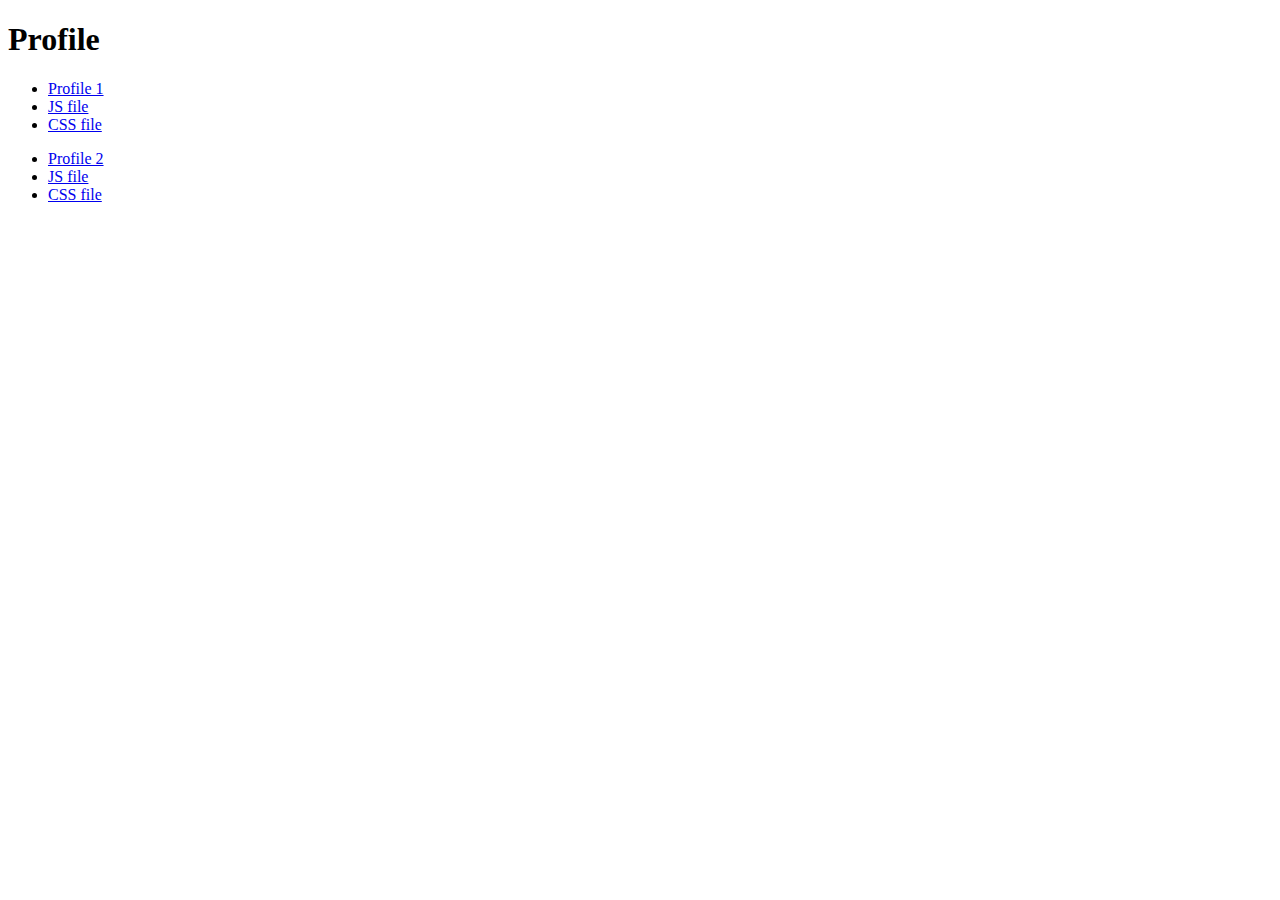
<file: index.html>
<!DOCTYPE html>
<html lang="en">
<head>
  <meta charset="utf-8">
  <title>Porfile</title>
</head>
<body>
	<h1>Profile</h1>
	
	<ul>
	<li><a href="profile1.html">Profile 1</a></li>
	<li><a href="profile1.js">JS file</a></li>
	<li><a href="profile1.css">CSS file</a></li>
	</ul>

	<ul>
	<li><a href="profile2.html">Profile 2</a></li>
	<li><a href="profile2.js">JS file</a></li>
	<li><a href="profile2.css">CSS file</a></li>
	</ul>
	
	<script src="http://cdnjs.cloudflare.com/ajax/libs/jquery/2.0.3/jquery.min.js"></script>
	

</body>
</html>
</file>
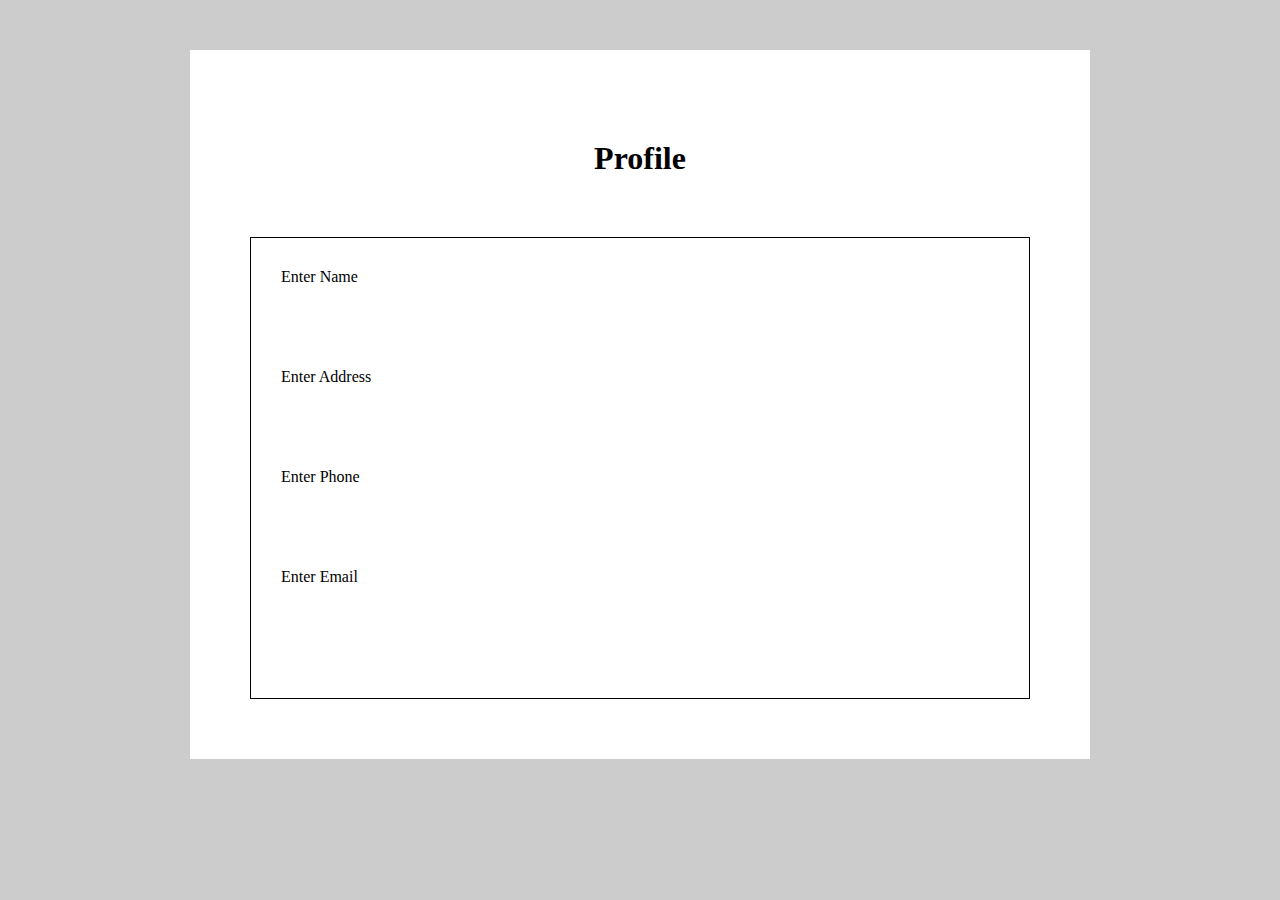
<file: profile1.html>
<!DOCTYPE html>
<html lang="en">
<head>
  <meta charset="utf-8">
  <title>Untitled</title>
  <link rel="stylesheet" type="text/css" href="profile1.css">
</head>
<body>
	<div class="container">
		
		<div class="headingContainer">
		<h1>Profile</h1>
		</div>
		
		<div class="profile">
			<!-- <div class="block"><p>Enter Name</p></div>  -->
			
			
				<div class="name">
					<div class="editable">
						<p>Enter Name</p>
					</div>
				</div>
			
				<div class="address">
					<div class="editable">
						<p>Enter Address</p>
					</div>
				</div>

				<div class="phone">
					<div class="editable">
						<p>Enter Phone</p>
					</div>
				</div>

				<div class="email">
					<div class="editable">
					<p>Enter Email</p>	
					</div>	
				</div>
			
		</div>
		
	</div>
	
	<script src="http://cdnjs.cloudflare.com/ajax/libs/jquery/2.0.3/jquery.min.js"></script>
	<script src="profile1.js"></script>

</body>
</html>
</file>
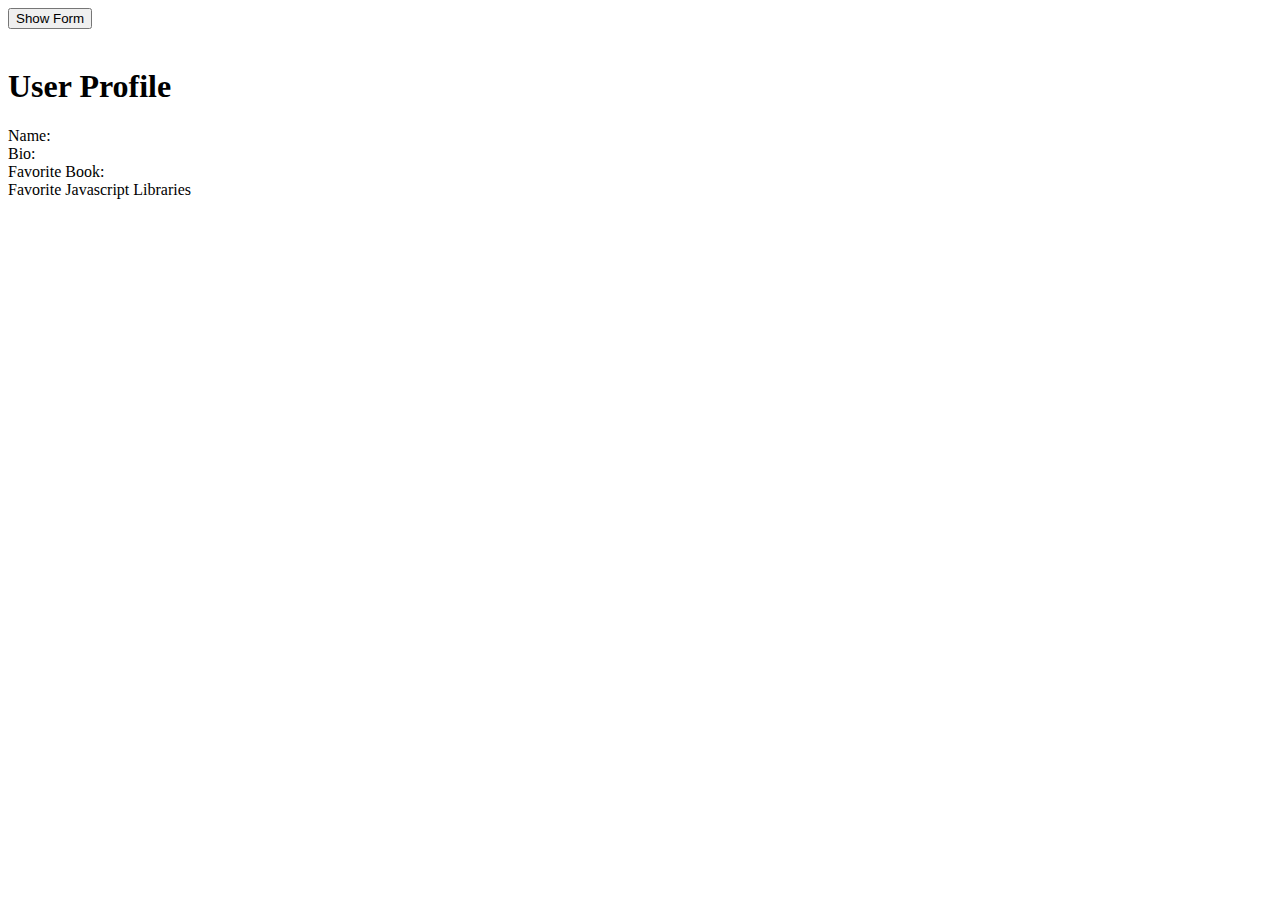
<file: profile2.html>
<!DOCTYPE html>
<html lang="en">
<head>
  <meta charset="utf-8">
  <title>Untitled</title>
  <link rel="stylesheet" type="text/css" href="profile2.css">
</head>
<body>
	<!-- show form button -->
	<div>
		<button id="btnShowForm" type="button">Show Form</button>
	</div>

	<!-- user input form -->
	<div id="userInputForm">
		<br/>
		<form id="form">
			Name: 
			<input id="userName" type="text" value="Name"/><br/><br/>
			
			Bio:<br/>
			<textarea id="bioArea" size="255" rows="4" cols="50"></textarea><br/><br/>

			Favorite Book:<br/>
			<textarea id="bookArea" size="255" rows="4" cols="50"></textarea><br/><br/>
			
			Favorite Javascript Libraries:<br/>
			<textarea id="librariesArea" size="255" rows="4" cols="50"></textarea><br/><br/>
			
			<input type="submit" value="submit" />
		</form>
	</div>

	<!-- user profile display -->
	<div id="userProfileForm">
		<h1>User Profile</h1>
		<div class="userProfileDisplay">
		Name:<br/>
		Bio:<br/>
		Favorite Book:<br/>
		Favorite Javascript Libraries<br/>
		</div>
	</div>
	

	<script src="http://cdnjs.cloudflare.com/ajax/libs/jquery/2.0.3/jquery.min.js"></script>
	<script src="profile2.js"></script>

</body>
</html>
</file>
<file: profile1.css>
* {
	box-sizing:border-box;
	margin:0;
	padding:0;
}

body {
	background:#ccc;
}

.container {
	background:white;
	margin: 50px auto;
	width: 900px;
	padding: 30px;
}

.headingContainer {
	text-align:center;
	margin: 30px;
	padding: 30px;
}

.profile {
	border: 1px black solid;
	margin: 30px;
	padding: 30px;
	position:relatvie;
}

.block {
	position:aboslute;
	top:10px;
	left:10px;
	height: 100px;
}

.formInput {
	position:aboslute;
	top:10px;
	left:10px;	
	width:300px;
	height: 100px;
}

.editable {
	position:aboslute;
	top:10px;
	left:10px;
	height: 100px;
}
</file>
<file: profile2.css>
#userInputForm {
	visibility: hidden
}
</file>
